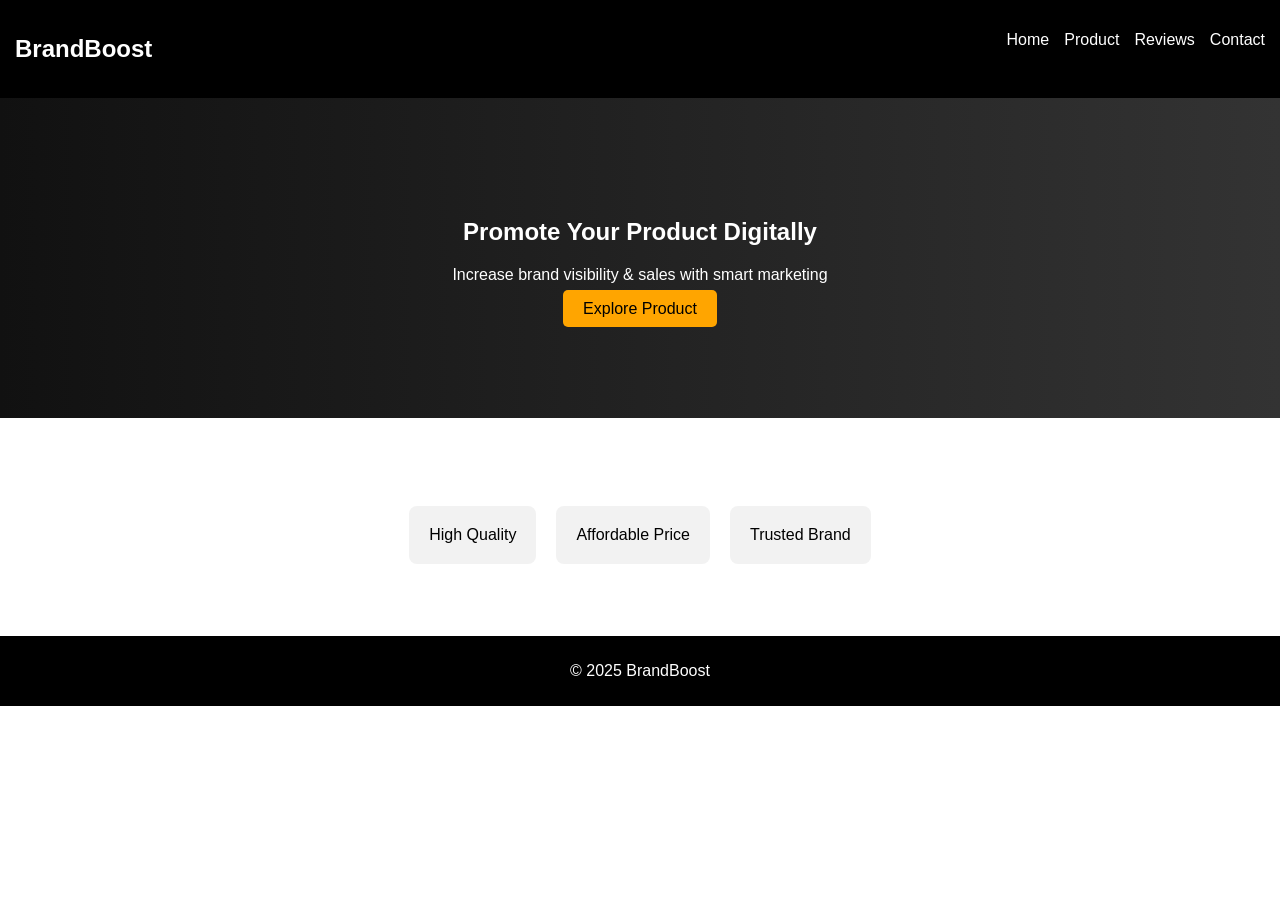
<file: index.html>
<!DOCTYPE html>
<html>
    <head>
        <title>BrandBoost | Home</title>
        <link rel="stylesheet" href="style.css">
    </head>
    <body>
       <main>
         <nav>
            <h2>BrandBoost</h2>
            <ul>
                <li><a href="index.html">Home</a></li>
                <li><a href="product.html">Product</a></li>
                <li><a href="reviews.html">Reviews</a></li>
                <li><a href="contact.html">Contact</a></li>
            </ul>
        </nav>
        <section class="hero">
            <h1>Promote Your Product Digitally</h1>
            <p>Increase brand visibility & sales with smart marketing</p>
            <a href="product.html" class="btn">Explore Product</a>
        </section>
        <section class="features">
            <div class="card">High Quality</div>
            <div class="card">Affordable Price</div>
            <div class="card">Trusted Brand</div>
        </section>
        <footer>
            <p>© 2025 BrandBoost</p>
        </footer>
       </main>
    </body>
</html>
</file>
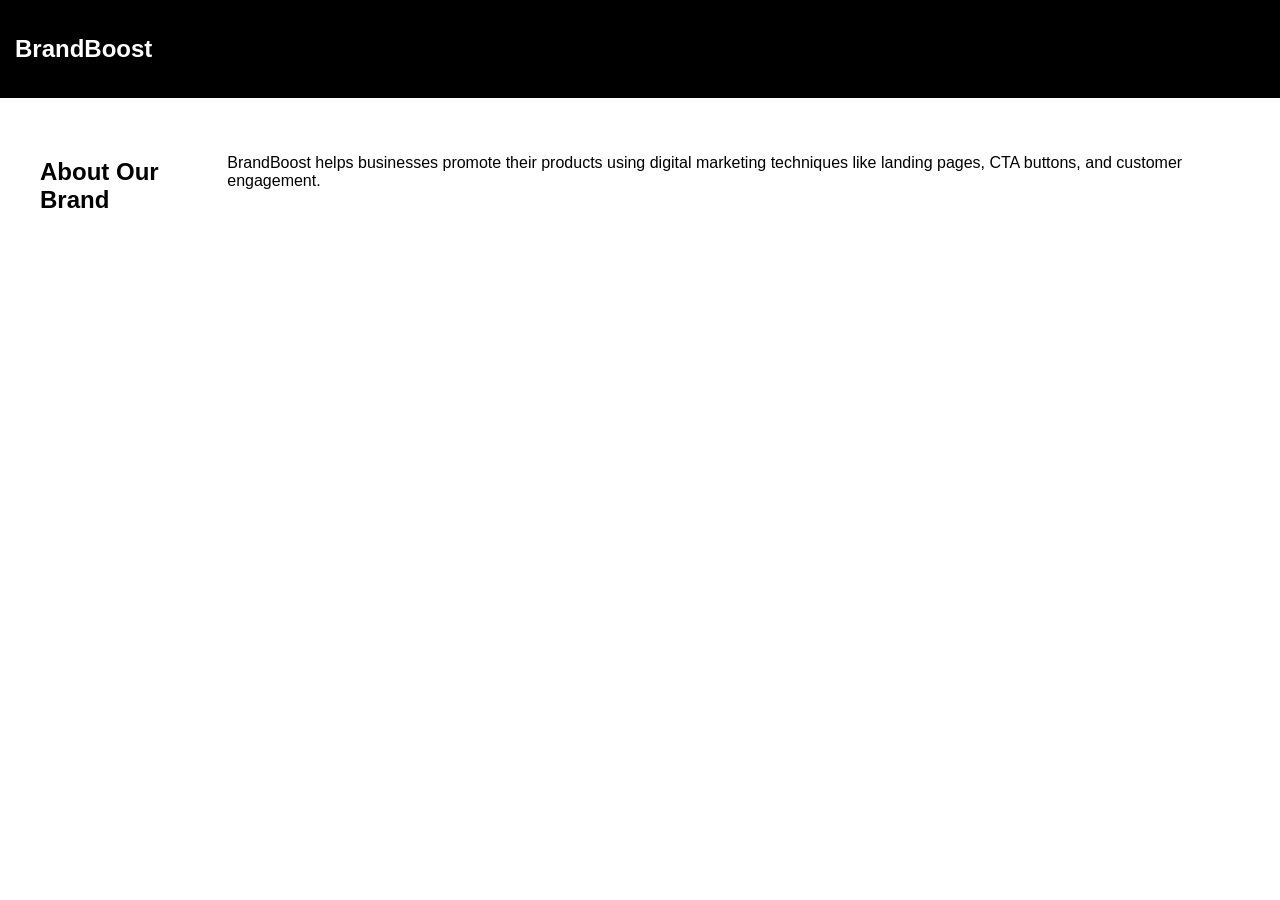
<file: about.html>
<!DOCTYPE html>
<html>
    <head>
        <title>About Brand</title>
        <link rel="stylesheet" href="style.css">
    </head>
    <body>
        <nav>
            <h2>BrandBoost</h2>
        </nav>
        <section class="content">
            <h1>About Our Brand</h1>
            <p>BrandBoost helps businesses promote their products using digital marketing techniques like landing pages, CTA buttons, and customer engagement.
            </p>
        </section>
    </body>
</html>
</file>
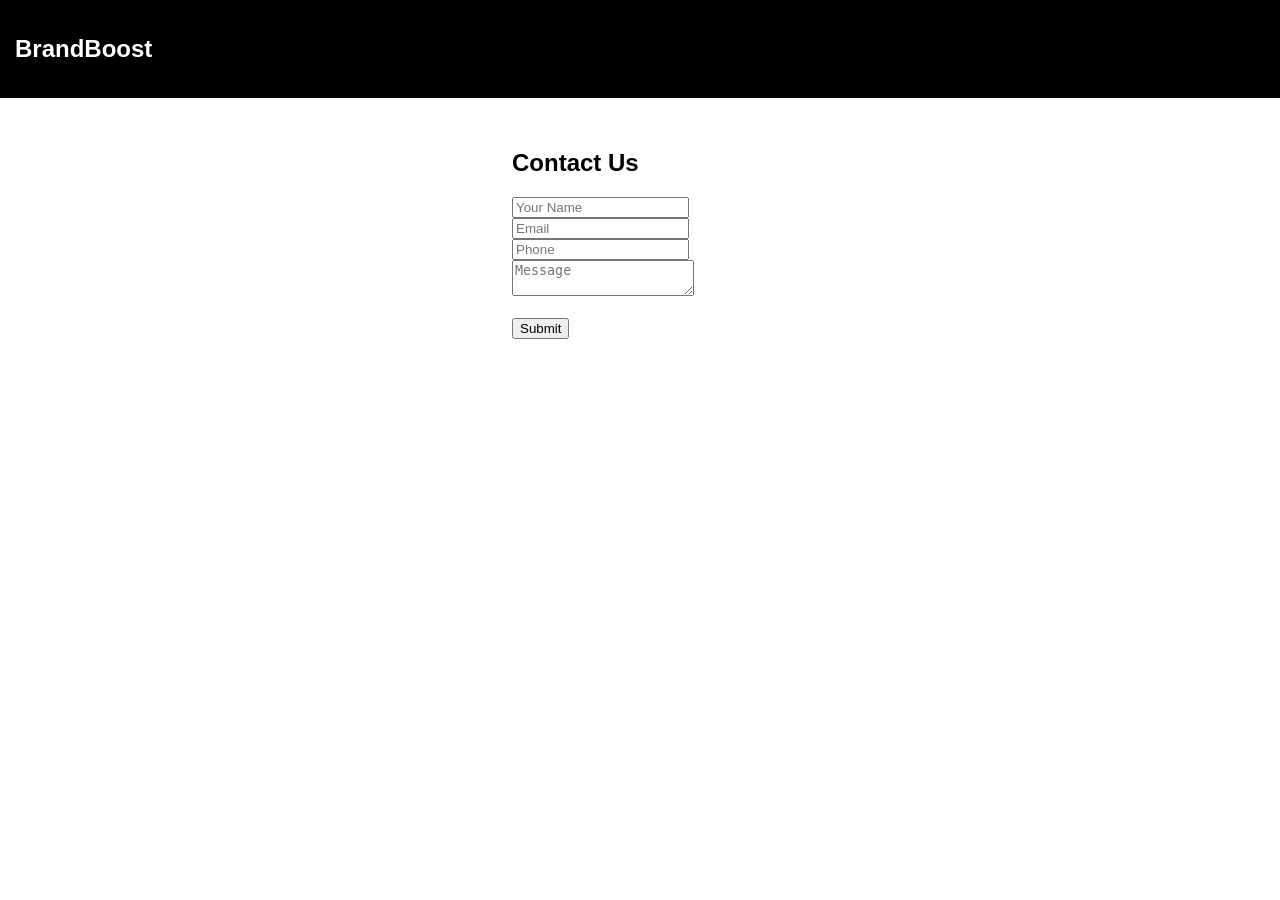
<file: contact.html>
<!DOCTYPE html>
<html>
<head>
  <title>Contact Us</title>
  <link rel="stylesheet" href="style.css">
</head>
<body>

<nav>
  <h2>BrandBoost</h2>
</nav>

<section class="content2">
  <h1>Contact Us</h1>

  <form>
    <input type="text" placeholder="Your Name" required><br>
    <input type="email" placeholder="Email" required><br>
    <input type="text" placeholder="Phone"><br>
    <textarea placeholder="Message"></textarea><br><br>
    <button class="albtns">Submit</button>
  </form>
</section>

</body>
</html>
</file>
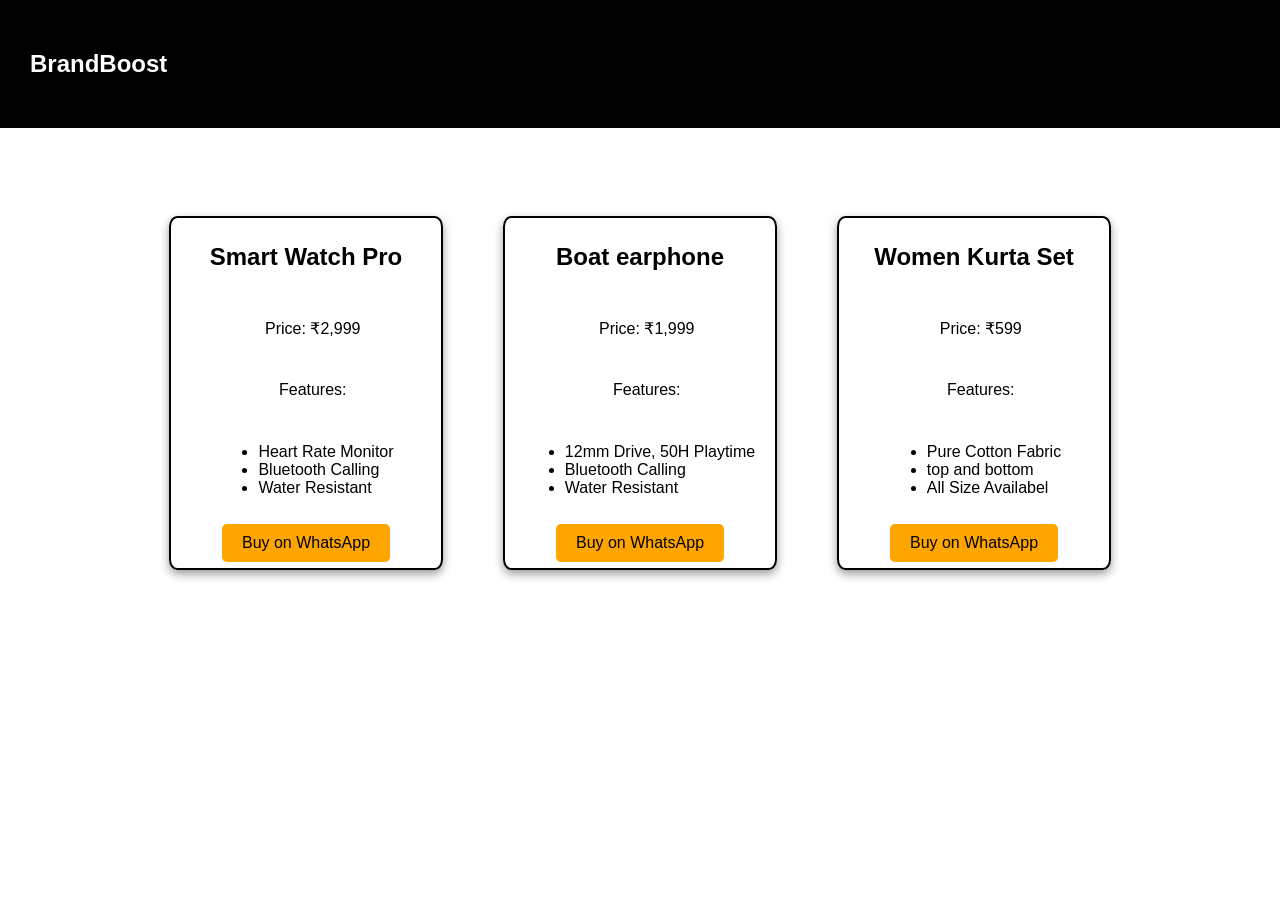
<file: product.html>
<!DOCTYPE html>
<html>
    <head>
        <title>Product Details</title>
        <link rel="stylesheet" href="style.css">
    </head>
    <body>
        <nav>
            <h2 id="b1">BrandBoost</h2>
        </nav>
        <section class="content">
            <div id="card1">
                <h1>Smart Watch Pro</h1>
                <p>Price: ₹2,999</p>
                <p>Features:</p>
                    <ul>
                        <li>Heart Rate Monitor</li>
                        <li>Bluetooth Calling</li>
                        <li>Water Resistant</li>
                    </ul>
                <a href="https://wa.me/91XXXXXXXXXX" class="btn">Buy on WhatsApp</a>
            </div>
            <div id="card2">
                <h1>Boat earphone </h1>
                <p>Price: ₹1,999</p>
                <p>Features:</p>
                    <ul>
                        <li>12mm Drive, 50H Playtime</li>
                        <li>Bluetooth Calling</li>
                        <li>Water Resistant</li>
                    </ul>
                <a href="https://wa.me/91XXXXXXXXXX" class="btn">Buy on WhatsApp</a>
            </div>
             <div id="card3">
                <h1>Women Kurta Set</h1>
                <p>Price: ₹599</p>
                <p>Features:</p>
                    <ul>
                        <li>Pure Cotton Fabric</li>
                        <li>top and bottom</li>
                        <li>All Size Availabel</li>
                    </ul>
                <a href="https://wa.me/91XXXXXXXXXX" class="btn">Buy on WhatsApp</a>
            </div>
        </section>
    </body>
</html>
</file>
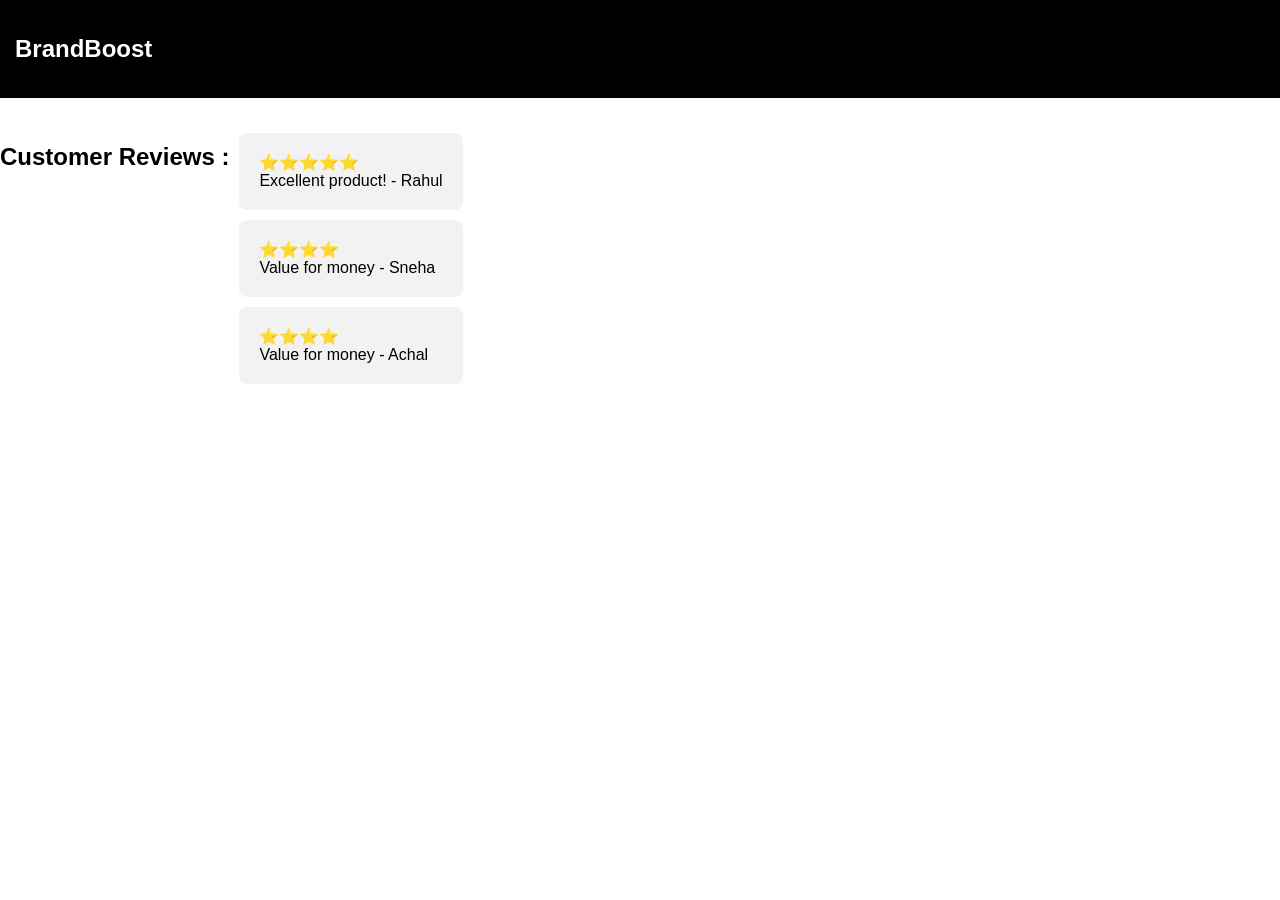
<file: reviews.html>
<!DOCTYPE html>
<html>
  <head>
    <title>Customer Reviews</title>
    <link rel="stylesheet" href="style.css">
  </head>
  <body>
    <nav>
      <h2>BrandBoost</h2>
    </nav>
    <section class="content1" >
      <div id="rev">
        <h1>Customer Reviews : </h1>
      </div>
      <div id="rate">
        <div class="card">
          ⭐⭐⭐⭐⭐ <br>
          Excellent product! - Rahul
        </div>
        <div class="card">
          ⭐⭐⭐⭐ <br>
          Value for money - Sneha
        </div>
        <div class="card">
          ⭐⭐⭐⭐ <br>
          Value for money - Achal
        </div>
      </div>
    </section>
  </body>
</html>
</file>
<file: style.css>
body {
  margin: 0;
  font-family: Arial;
}

main{
    height: 100%;
    width: 100%;

}

nav {
  background: #000;
  color: white;
  padding: 15px;
  display: flex;
  justify-content: space-between;
}

nav ul {
  list-style: none;
  display: flex;
}

nav ul li {
  margin-left: 15px;
}

nav a {
  color: white;
  text-decoration: none;
}

.hero {
  background: linear-gradient(to right, #111, #333);
  color: white;
  padding: 100px;
  text-align: center;
}

.btn {
  background: orange;
  padding: 10px 20px;
  text-decoration: none;
  color: black;
  border-radius: 5px;
}

.features {
    margin-top: 3%;
  display: flex;
  justify-content: center;
  padding: 40px;
}

.card {
  background: #f2f2f2;
  padding: 20px;
  margin: 10px;
  border-radius: 8px;
}

.content {
  padding: 40px;
}

footer {
  margin-top: 1.7%;
  text-align: center;
  background: #000;
  color: white;
  padding: 10px;
}

#b1{
  background: #000;
  color: white;
  padding: 15px;
  display: flex;
  justify-content: space-between;
}

.content{

  justify-content: center;
  display: flex;
  
}

#card1{

  display: flex;
  flex-wrap: wrap;
  justify-content: center;
  align-items: center;
  height: 350px;
  width: 270px;
  border: 2px solid black;
  border-radius: 3%;
  box-shadow: 0 4px 10px rgba(0, 0, 0, 0.4);
  margin-top: 4%;
}

#card1 p{
  margin-right: 20%;
  margin-left: 25%;
}

#card2{
  margin-left: 5%;
  display: flex;
  flex-wrap: wrap;
  justify-content: center;
  align-items: center;
  height: 350px;
  width: 270px;
  border: 2px solid black;
  border-radius: 3%;
  box-shadow: 0 4px 10px rgba(0, 0, 0, 0.4);
  margin-top: 4%;
}

#card2 p{
  margin-right: 20%;
  margin-left: 25%;
}

#card3{
  margin-left: 5%;
  display: flex;
  flex-wrap: wrap;
  justify-content: center;
  align-items: center;
  height: 350px;
  width: 270px;
  border: 2px solid black;
  border-radius: 3%;
  box-shadow: 0 4px 10px rgba(0, 0, 0, 0.4);
  margin-top: 4%;
}

#card3 p{
  margin-right: 20%;
  margin-left: 25%;
}

.content1{
  margin-top: 2%;
  display: flex;
}

.content2{
  margin-top: 4%;
 margin-left: 40%;
}
</file>
